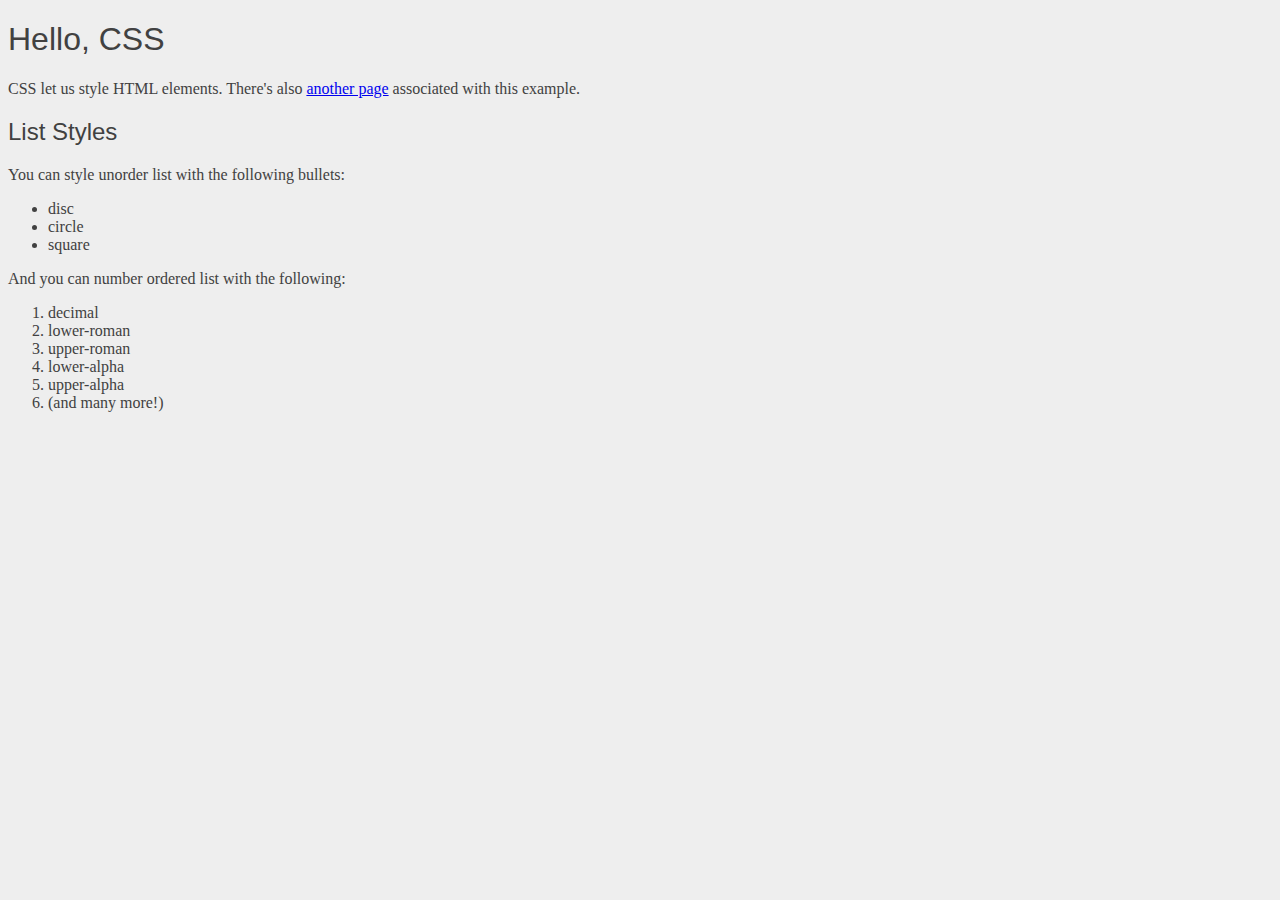
<file: index.html>
<!DOCTYPE html>
<html lang="en">
<head>
    <meta charset="UTF-8">
    <meta name="viewport" content="width=device-width, initial-scale=1.0">
    <title>Hello, CSS</title>
    <link rel="stylesheet" href="style.css">
</head>
<body>
    <h1>Hello, CSS</h1>
    <p>CSS let us style HTML elements. There's also <a href="dummy.html">another page</a> associated with this example.</p>
    <h2>List Styles</h2>
    <p>You can style unorder list with the following bullets:</p>

    <ul>
        <li>disc</li>
        <li>circle</li>
        <li>square</li>
    </ul>

    <p>And you can number ordered list with the following:</p>

    <ol>
        <li>decimal</li>
        <li>lower-roman</li>
        <li>upper-roman</li>
        <li>lower-alpha</li>
        <li>upper-alpha</li>
        <li>(and many more!)</li>
    </ol>

</body>
</html>
</file>
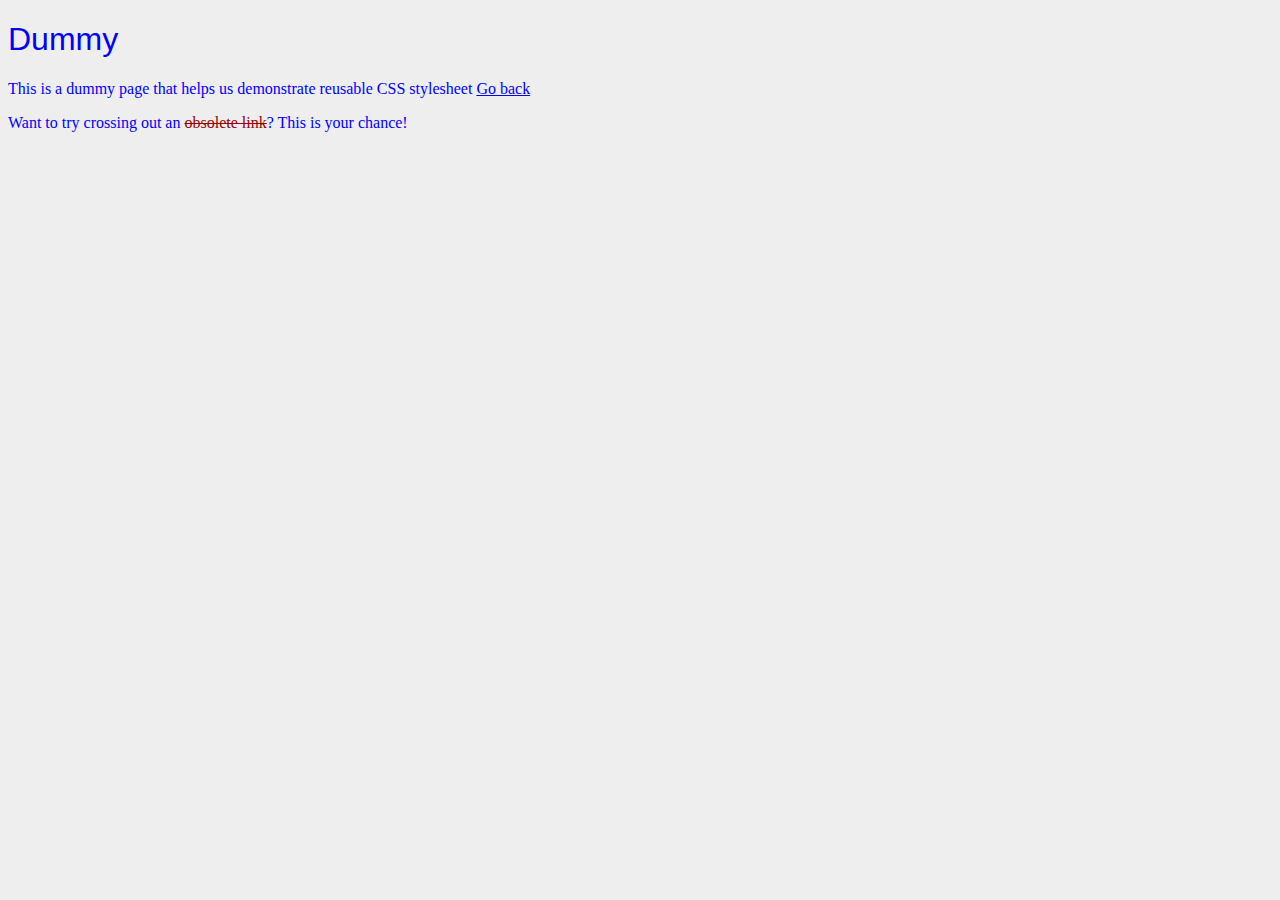
<file: dummy.html>
<!DOCTYPE html>
<html lang="en">
<head>
    <meta charset="UTF-8">
    <meta name="viewport" content="width=device-width, initial-scale=1.0">
    <title>Dummy</title>
    <link rel="stylesheet" href="style.css">
    <style>
    body{
        color: #0000FF;

    }
    </style>
</head>
<body>
    <h1>Dummy</h1>

    <p>This is a dummy page that helps us demonstrate reusable CSS stylesheet <a href="/index.html">Go back</a></p>
    <p>Want to try crossing out an <a href="nowhere.html" style='color: #990000; text-decoration: line-through;'>obsolete link</a>? This is your chance!</p>
</body>
</html>
</file>
<file: style.css>
body{
    color: #414141;
    background-color: #EEEEEE;
}
h1{
    font-family: "Helvetica", "Arial", sans-serif;
    font-weight: bold;
}
h2{
    font-family: "Helvetica", "Arial", sans-serif;
}
h3{
    font-family: "Helvetica", "Arial", sans-serif;
}
h1, h2, h3, h4, h5, h6{
    font-family: "Helvetica", "Arial", sans-serif;
    font-weight: normal;
}
</file>
